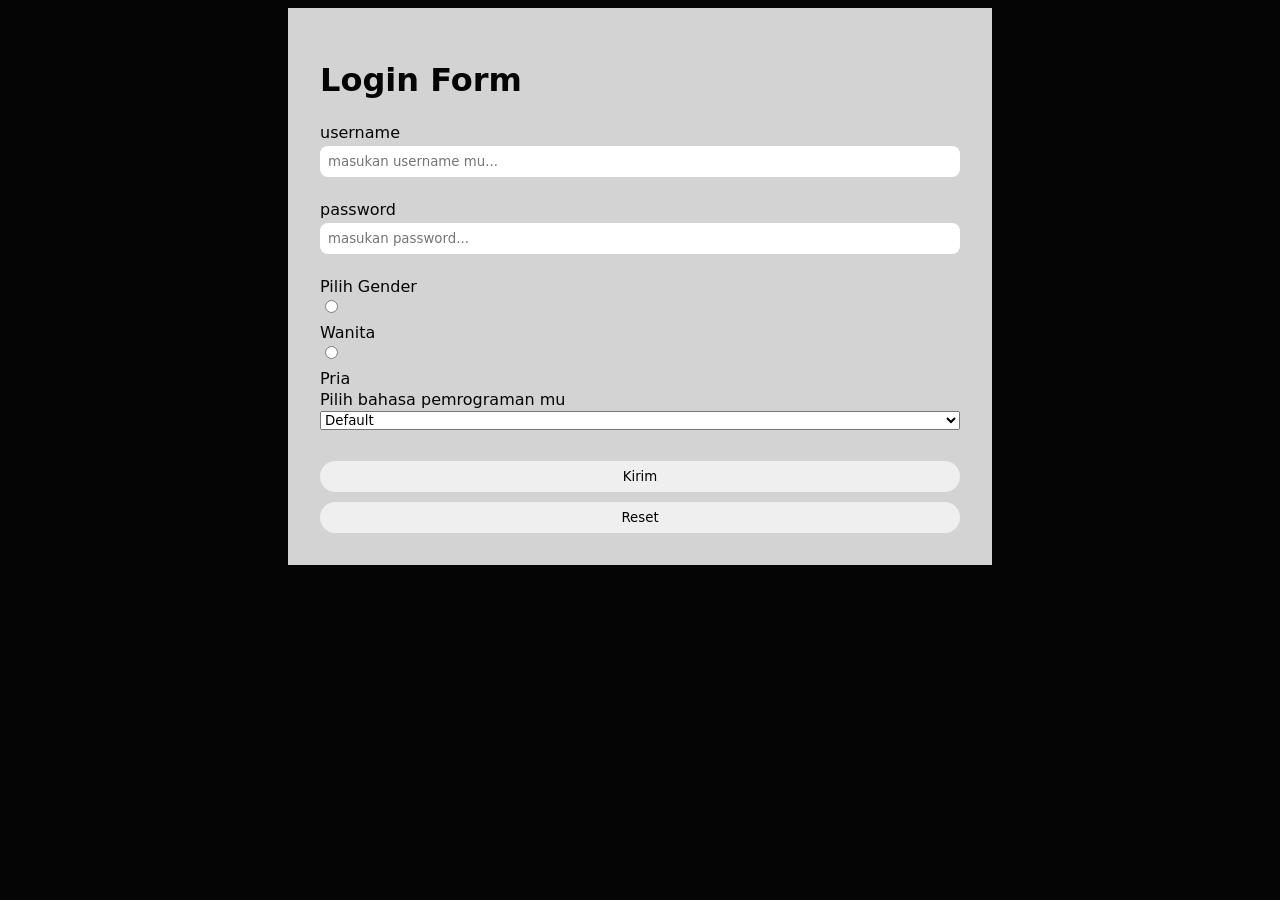
<file: fetch/index.html>
<!DOCTYPE html>
<html lang="en">
<head>
    <meta charset="UTF-8">
    <meta name="viewport" content="width=device-width, initial-scale=1.0">
    <title>Login Form</title>
    <link rel="stylesheet" href="styles.css">
</head>
<body>
    <form action="POST" method="post">
        <h1>Login Form</h1>
        <label for="username">username</label>
        <input type="text" name="username" placeholder="masukan username mu..." required><br>
        <label for="password">password</label>
        <input type="password" placeholder="masukan password..." required><br>
        <label for="gender">Pilih Gender</label>
        <input class="gender" name="gender"type="radio" value="wanita" max="1" >Wanita
        <input class="gender" type="radio" name="gender" value="pria" max="1">Pria
        <br>
        <label for="tech">Pilih bahasa pemrograman mu</label>
        <select name="tech" id="tech" placeholder="pilih bahasa pemrograman mu..." required>
            <option value="" default>Default</option>
            <option value="nextjs">Next Js</option>
            <option value="laravel">Laravel</option>
            <option value="react">React</option>
            <option value="Golang">Golang</option>
        </select><br>
        <button type="submit" id="kirim">Kirim</button>
        <button type="reset" id="reset">Reset</button>
    </form>

    <script src="fetch.js"></script>
</body>
</html>
</file>
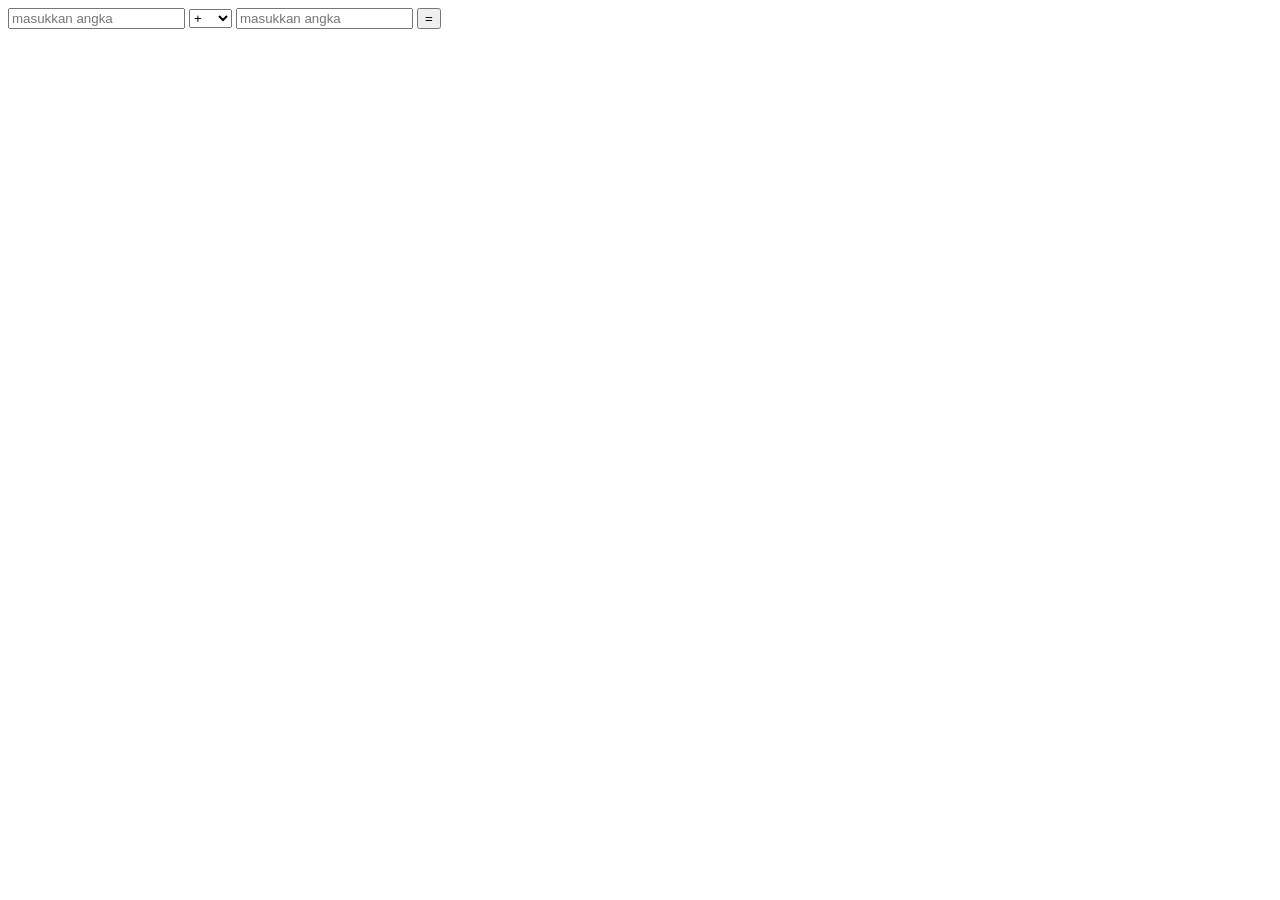
<file: calculator.html>
<!DOCTYPE html>
<html lang="en">
<head>
    <meta charset="UTF-8">
    <meta name="viewport" content="width=device-width, initial-scale=1.0">
    <title>Calculator Ulang</title>
</head>
<body>
    <form action="post" id="form">
      <input type = "number" placeholder="masukkan angka" id="angka1">
    <select id="operator1">
        <option value="+">+</option>
        <option value="-">_</option>
        <option value="*">x</option>
        <option value="/">/</option>
        <option value="**">x^2</option>
        <option value="√">√</option>
    </select>
    <input type = "number" placeholder="masukkan angka" id="angka2">
    <button type="submit" id="btn">=</button>
</form>
   <h1 id="input"></h1>
    <script src="calculate.js"></script>
</body>
</html>
</file>
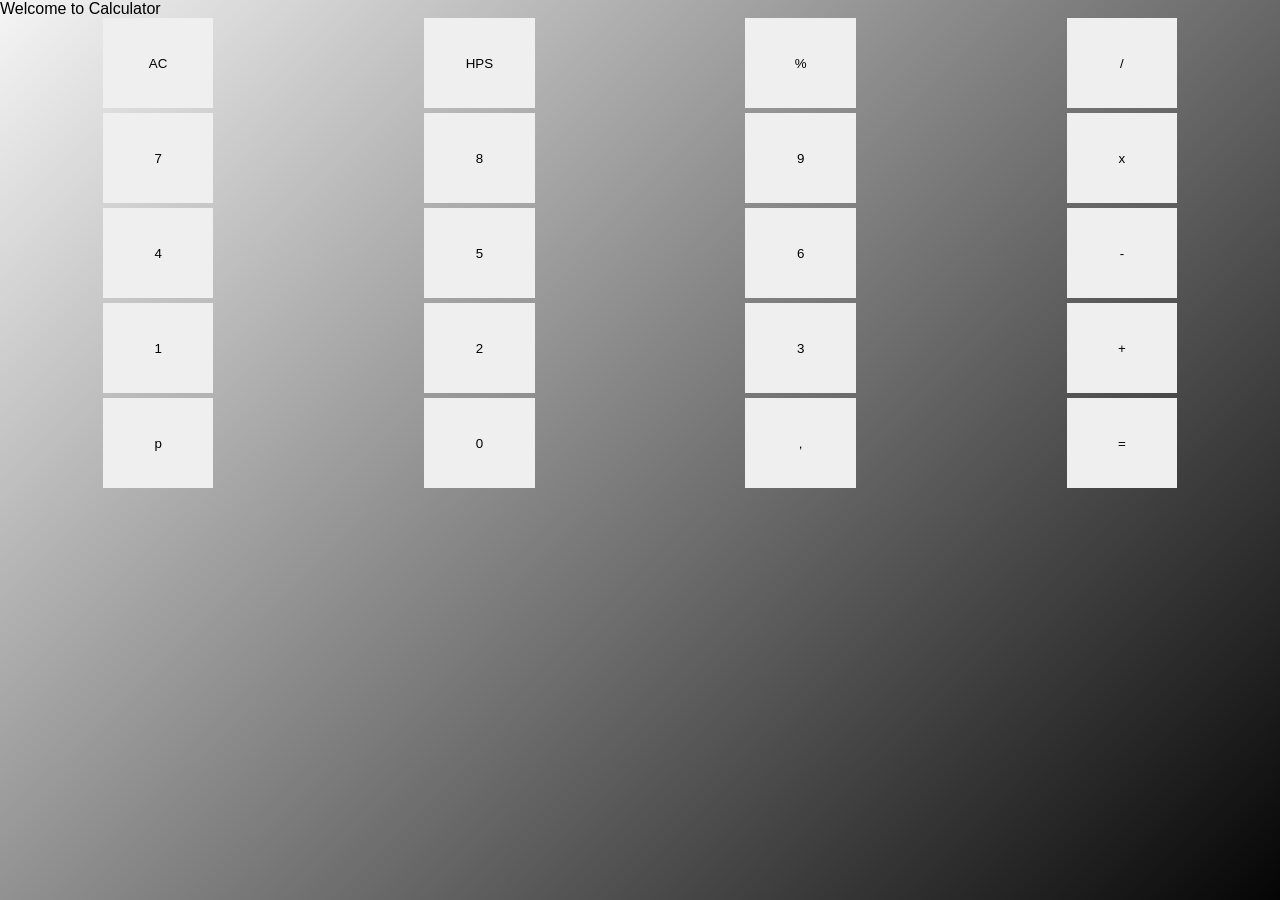
<file: calculator/calculator.html>
<!DOCTYPE html>
<html lang="en">
<head>
    <meta charset="UTF-8">
    <meta name="viewport" content="width=device-width, initial-scale=1.0">
    <title>Calculator</title>
    <link rel="stylesheet" href="style.css">
    <link rel="image/icon">
</head>
<body>
    <form class="container">
        <span>Welcome to Calculator</span>
        <div class="container-2" id="main-contain">
            <button id="" class="" value="">AC</button>
            <button id="" class="" value="">HPS</button>
            <button id="" class="" value="">%</button>
            <button id="" class="" value="">/</button>
            <button id="" class="" value="">7</button>
            <button id="" class="" value="">8</button>
            <button id="" class="" value="">9</button>
            <button id="" class="" value="">x</button>
            <button id="" class="" value="">4</button>
            <button id="" class="" value="">5</button>
            <button id="" class="" value="">6</button>
            <button id="" class="" value="">-</button>
            <button id="" class="" value="">1</button>
            <button id="" class="" value="">2</button>
            <button id="" class="" value="">3</button>
            <button id="" class="" value="">+</button>
            <button id="" class="" value="">p</button>
            <button id="" class="" value="">0</button>
            <button id="" class="" value="">,</button>
            <button id="" class="" value="">=</button>
            
        </div>
    </form>
</body>
</html>
</file>
<file: fetch/styles.css>
*{
    font-family:sans,cursive;
}
body{
      background: #050505;
        color: #050505;
}

form{
    width:50svw;
    height: fit-content;
    margin: 0 auto;
    background:#d3d3d3;
    padding:2rem;
    display:flex;
    flex-direction:column;
    gap:2px;
    justify-content:center;
    align-content:center;
}
input{
    border:none;
    padding:8px;
    margin-top:2px;
    border-radius:8px;
}
h1{
    animation-duration : 4s;
    animation-name : warna-anim;
    animation-iteration-count: infinite;
}
.gender{
    display:flex;
    align-self:start;
    flex-direction:row;
    gap:8px;
    margin-bottom:8px;
}

input:active, input:focus{
    outline:2px solid #050505;
}
input:hover{
    outline:2px solid #888888;
}
button{
    padding: 8px;
    border-radius:2rem;
    border:none;
    display:block;
    margin-top : 0.5rem;
    transition: all 300ms ease-in-out 1ms;
}
button:hover{
    box-shadow: 0 0 5px 3px;
    padding:10px;
}

@keyframes warna-anim {
    0%{color : #4452}
    25%{color : #4fff}
    50%{color : #5eee}
    75%{color : #8eef}
    100%{color : #eeff}
}
</file>
<file: calculator/style.css>
:root {
    --bg-color: #f5f5f5;
    --bg-second: #050505;
}

body {
    font-family: arial, sans-serif;
    background: linear-gradient(135deg, var(--bg-color), var(--bg-second)) no-repeat fixed;
    height: 100vh;
    width: 100vw;
    margin:0;
}

.container-2 {
    display:grid;
    place-items:center;
    grid-template-columns: repeat(4, 1fr);
    gap: 5px;
}

button{
    border: none ;
    width: 35%;
    height: 10vh;
}
</file>
